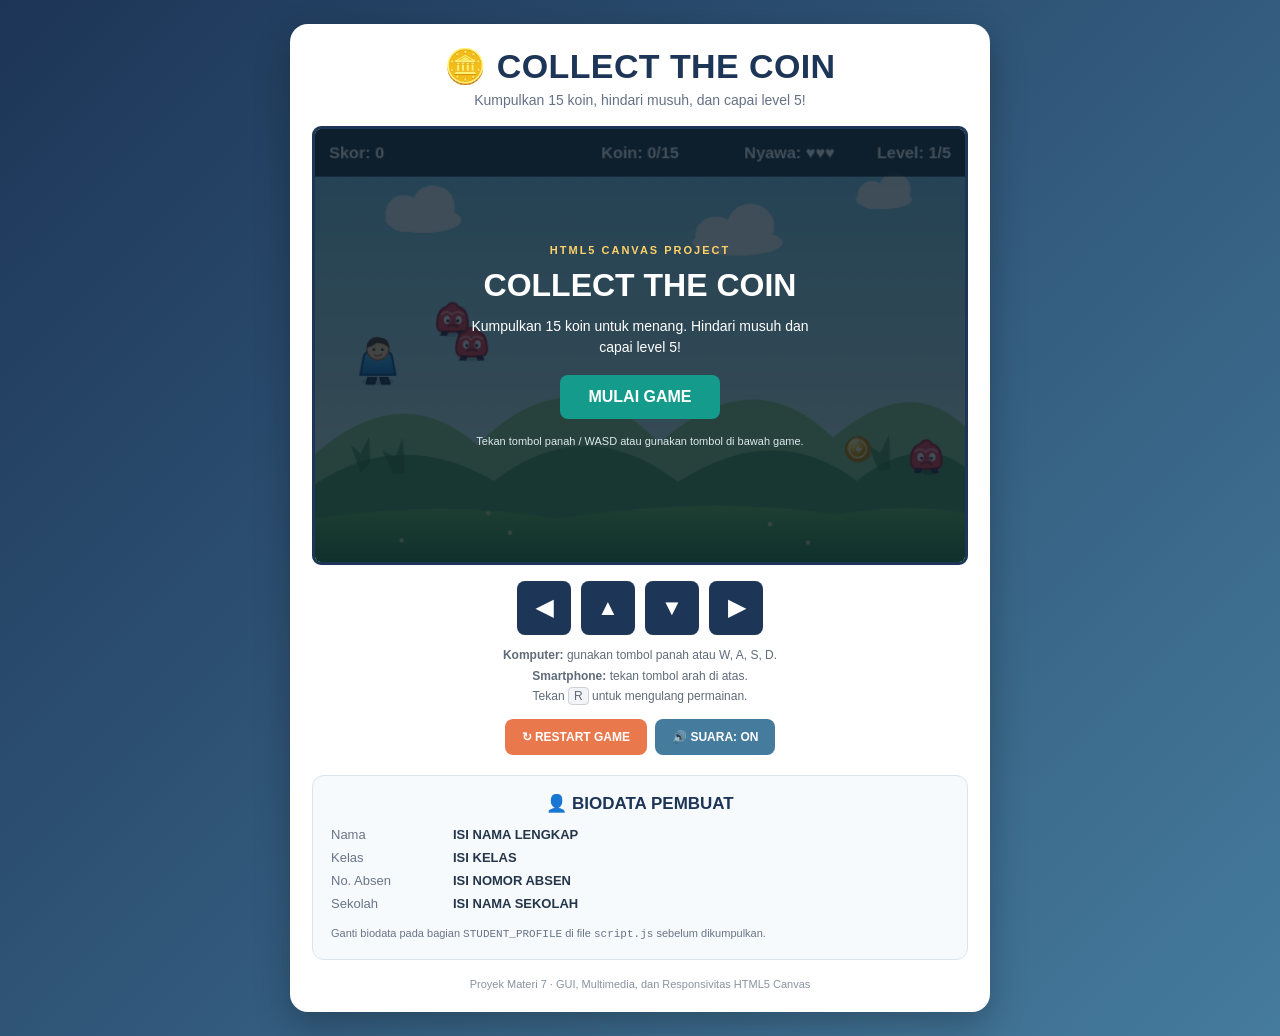
<file: CollectTheCoin_Tugas/CollectTheCoin_Tugas/index.html>
<!DOCTYPE html>
<html lang="id">
<head>
    <meta charset="UTF-8">
    <meta name="viewport" content="width=device-width, initial-scale=1.0">
    <meta name="description" content="Game Collect The Coin berbasis HTML5 Canvas dengan GUI, multimedia, dan desain responsif.">
    <title>Collect The Coin - HTML5 Canvas</title>
    <link rel="stylesheet" href="style.css">
</head>
<body>
    <main class="game-container">
        <header class="page-header">
            <h1>🪙 COLLECT THE COIN</h1>
            <p class="subtitle">Kumpulkan 15 koin, hindari musuh, dan capai level 5!</p>
        </header>

        <section class="game-card" aria-label="Permainan Collect The Coin">
            <div class="canvas-wrapper">
                <canvas id="game" width="600" height="400" aria-label="Area permainan Collect The Coin">
                    Browser Anda tidak mendukung HTML5 Canvas.
                </canvas>
                <div id="gameMenu" class="game-menu">
                    <div class="menu-content">
                        <p class="eyebrow">HTML5 CANVAS PROJECT</p>
                        <h2 id="menuTitle">COLLECT THE COIN</h2>
                        <p id="menuMessage">Kumpulkan 15 koin untuk menang. Hindari semua musuh!</p>
                        <button id="startBtn" class="primary-btn">MULAI GAME</button>
                        <p class="menu-hint">Tekan tombol panah / WASD atau gunakan tombol di bawah game.</p>
                    </div>
                </div>
            </div>

            <div class="controls" aria-label="Kontrol permainan untuk layar sentuh">
                <button type="button" data-key="ArrowLeft" aria-label="Bergerak ke kiri">◀</button>
                <button type="button" data-key="ArrowUp" aria-label="Bergerak ke atas">▲</button>
                <button type="button" data-key="ArrowDown" aria-label="Bergerak ke bawah">▼</button>
                <button type="button" data-key="ArrowRight" aria-label="Bergerak ke kanan">▶</button>
            </div>

            <p class="instruction">
                <strong>Komputer:</strong> gunakan tombol panah atau W, A, S, D.<br>
                <strong>Smartphone:</strong> tekan tombol arah di atas.<br>
                Tekan <kbd>R</kbd> untuk mengulang permainan.
            </p>

            <div class="action-buttons">
                <button id="restartBtn" class="restart-btn" type="button">↻ RESTART GAME</button>
                <button id="soundBtn" class="sound-btn" type="button" aria-pressed="true">🔊 SUARA: ON</button>
            </div>
        </section>

        <section class="biodata-card" aria-labelledby="biodata-title">
            <h2 id="biodata-title">👤 BIODATA PEMBUAT</h2>
            <div class="biodata-grid">
                <span>Nama</span><strong id="studentName">ISI NAMA LENGKAP</strong>
                <span>Kelas</span><strong id="studentClass">ISI KELAS</strong>
                <span>No. Absen</span><strong id="studentNumber">ISI NOMOR ABSEN</strong>
                <span>Sekolah</span><strong id="studentSchool">ISI NAMA SEKOLAH</strong>
            </div>
            <p class="profile-note">Ganti biodata pada bagian <code>STUDENT_PROFILE</code> di file <code>script.js</code> sebelum dikumpulkan.</p>
        </section>

        <footer class="page-footer">Proyek Materi 7 · GUI, Multimedia, dan Responsivitas HTML5 Canvas</footer>
    </main>
    <script src="script.js"></script>
</body>
</html>
</file>
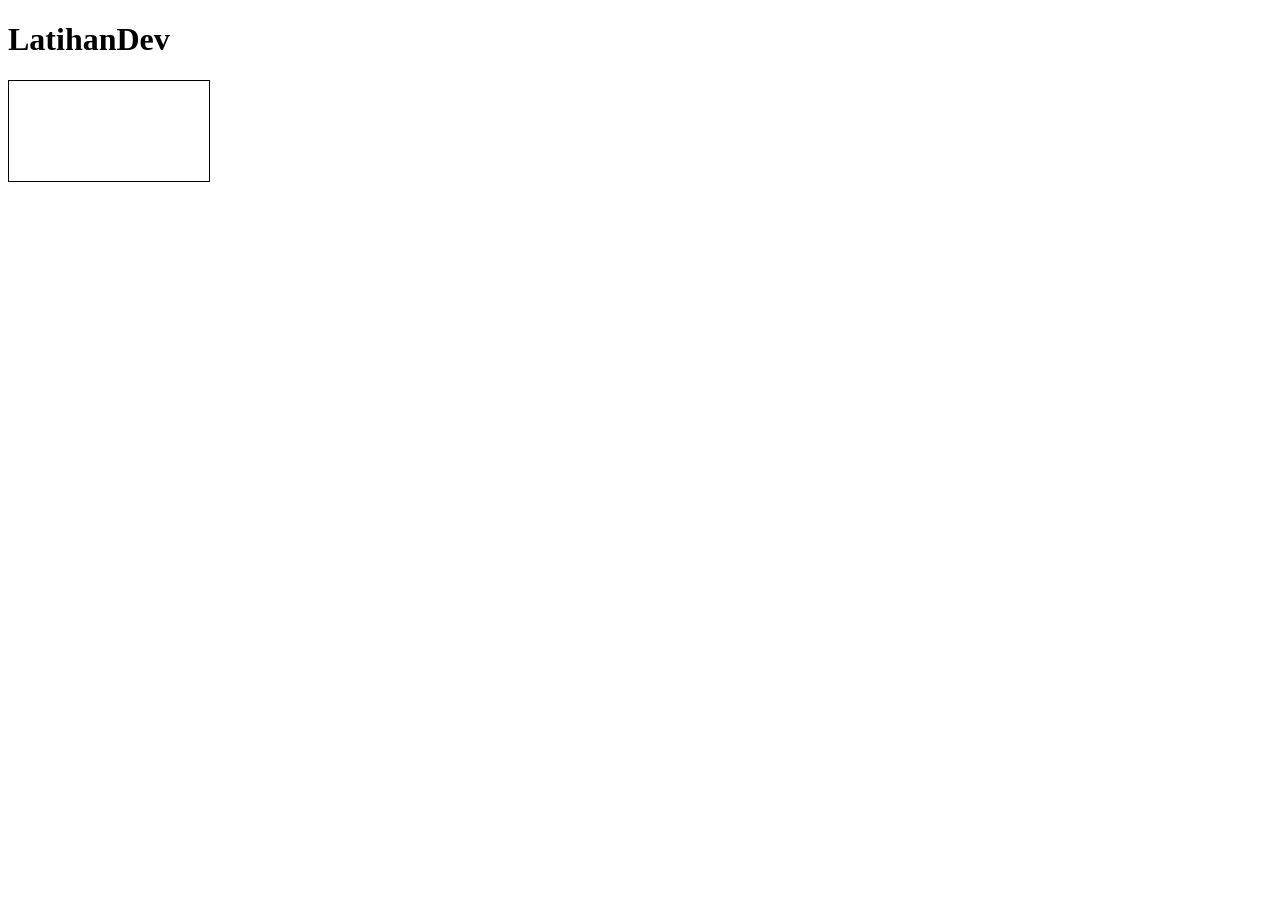
<file: MAPEL_BUNOVI/Modul1/Latihan1.html>
<!DOCTYPE html>
<html lang="en">
<head>
    <meta charset="UTF-8">
    <meta name="viewport" content="width=device-width, initial-scale=1.0">
    <title>Document</title>
</head>
<body>
    <h1>LatihanDev</h1>
    <canvas id="DestaCanvas" width="200" height="100" style="border: 1px solid black;">
        Maaf browser anda tidak support HTML
    </canvas>
</body>
</html>
</file>
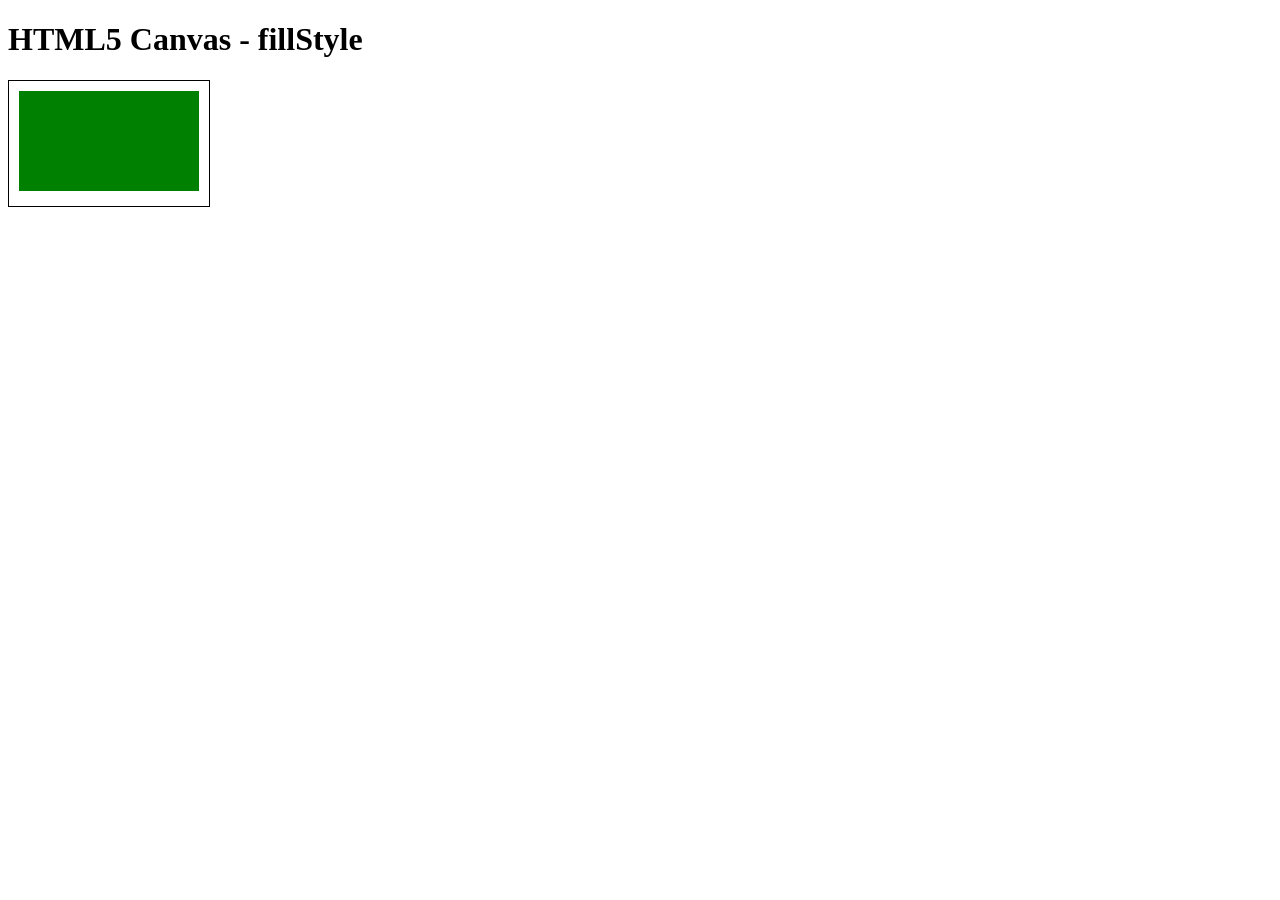
<file: MAPEL_BUNOVI/Modul1/Latihan10.html>
<!DOCTYPE html>
<html lang="en">
<head>
    <meta charset="UTF-8">
    <meta name="viewport" content="width=device-width, initial-scale=1.0">
    <title>Persegi panjang</title>
</head>
<body>
    <h1>HTML5 Canvas - fillStyle</h1>
    <canvas id="Descan" width="200" height="125" style="border: 1px solid #000000;">
        </canvas>
        <script>
            const canvas = document.getElementById("Descan");
            const ctx = canvas.getContext("2d");

            ctx.fillStyle = "green";
            ctx.fillRect(10, 10, 180, 100);
            </script>
</body>
</html>
</file>
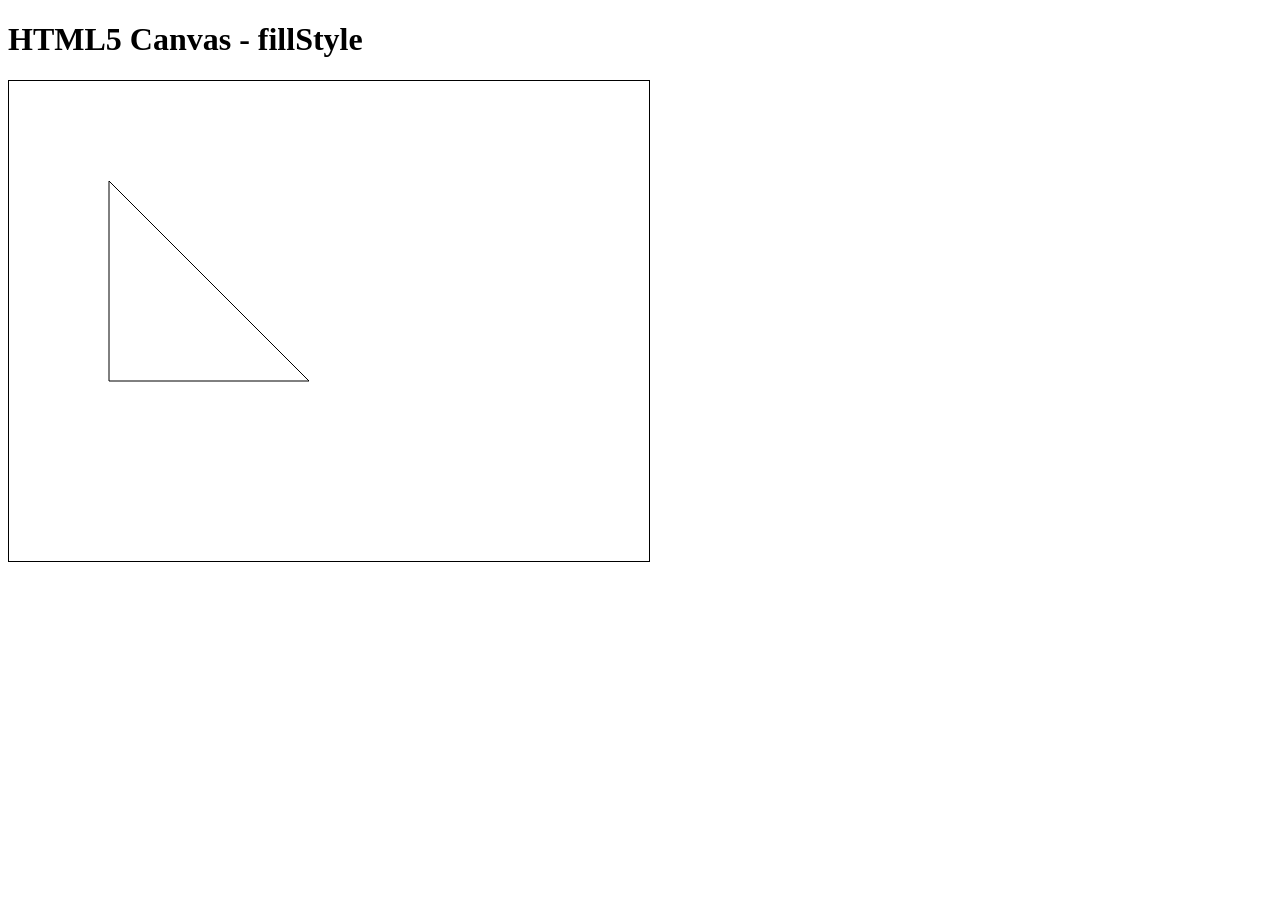
<file: MAPEL_BUNOVI/Modul1/Latihan11.html>
<!DOCTYPE html>
<html lang="en">
<head>
    <meta charset="UTF-8">
    <meta name="viewport" content="width=device-width, initial-scale=1.0">
    <title>Membuat segitiga</title>
</head>
<body>
    <h1>HTML5 Canvas - fillStyle</h1>
    <canvas id="Descan" width="640" height="480" style="border: 1px solid #000000;">
        </canvas>
        <script>
            const canvas = document.getElementById("Descan");
            const ctx = canvas.getContext("2d");

            ctx.beginPath();
            ctx.moveTo(100, 100);
            ctx.lineTo(100, 300);
            ctx.lineTo(300, 300);
            ctx.closePath();
            ctx.stroke()
            </script>
</body>
</html>
</file>
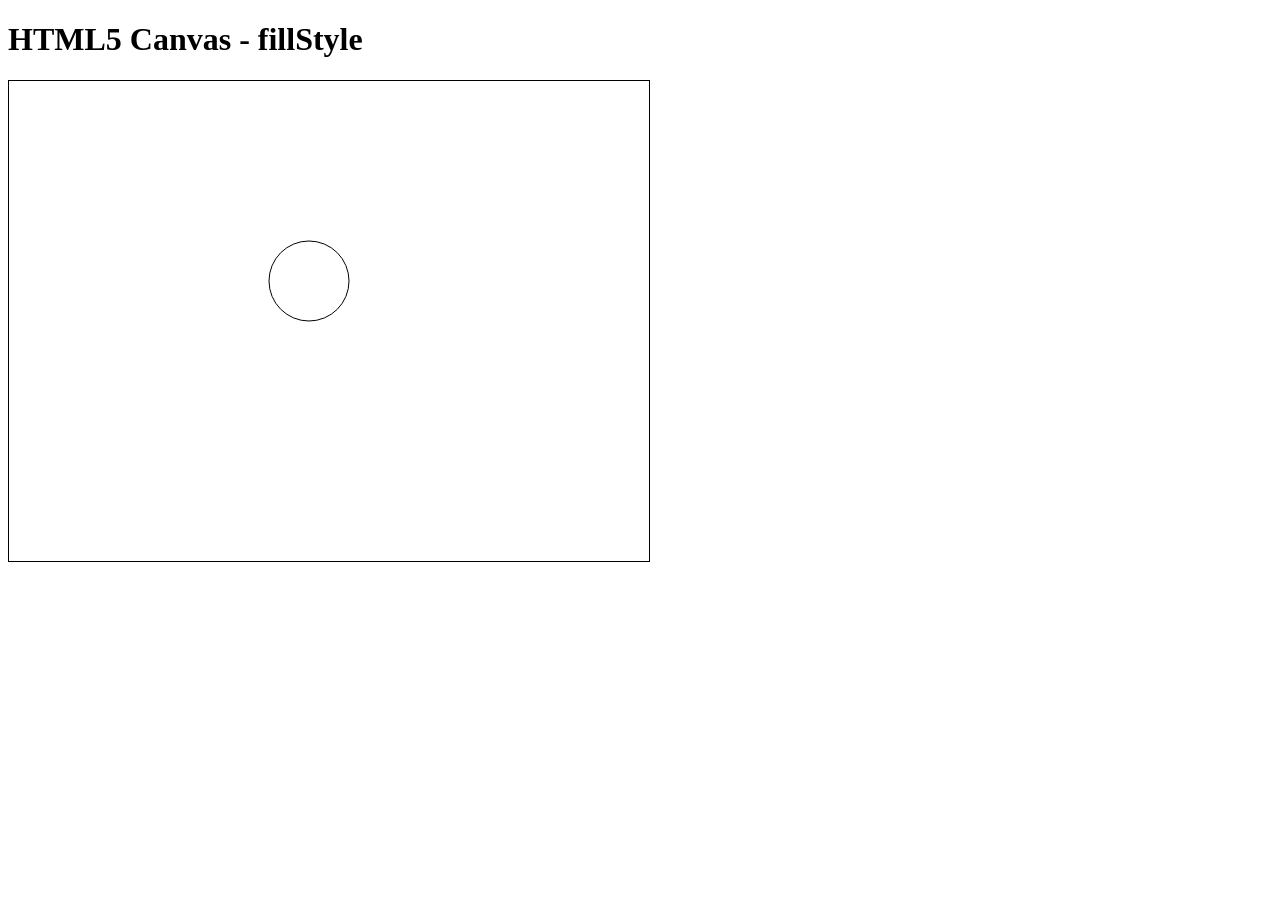
<file: MAPEL_BUNOVI/Modul1/Latihan12.html>
<!DOCTYPE html>
<html lang="en">
<head>
    <meta charset="UTF-8">
    <meta name="viewport" content="width=device-width, initial-scale=1.0">
    <title>Membuat segitiga</title>
</head>
<body>
    <h1>HTML5 Canvas - fillStyle</h1>
    <canvas id="Descan" width="640" height="480" style="border: 1px solid #000000;">
        </canvas>
        <script>
            const canvas = document.getElementById("Descan");
            const ctx = canvas.getContext("2d");

            ctx.beginPath();
            ctx.arc(300, 200, 40, 0, 2 * Math.PI);
            ctx.stroke();
            linewidth = 5;

            </script>
</body>
</html>
</file>
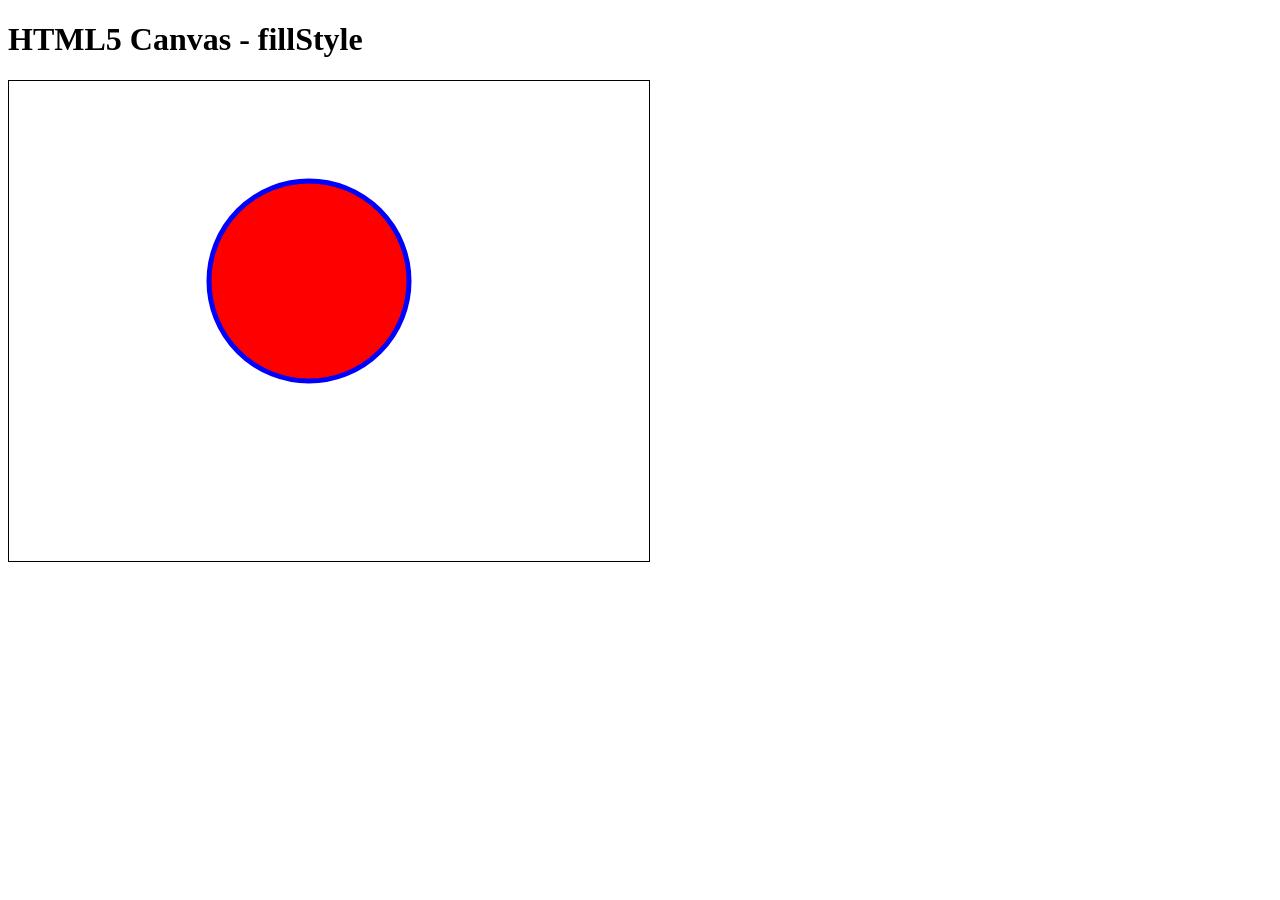
<file: MAPEL_BUNOVI/Modul1/Latihan13.html>
<!DOCTYPE html>
<html lang="en">
<head>
    <meta charset="UTF-8">
    <meta name="viewport" content="width=device-width, initial-scale=1.0">
    <title>Membuat segitiga</title>
</head>
<body>
    <h1>HTML5 Canvas - fillStyle</h1>
    <canvas id="Descan" width="640" height="480" style="border: 1px solid #000000;">
        </canvas>
        <script>
            const canvas = document.getElementById("Descan");
            const ctx = canvas.getContext("2d");

            ctx.beginPath();
            ctx.arc(300, 200, 100, 0, 2 * Math.PI);
            ctx.fillStyle = "red";
            ctx.fill();
            ctx.lineWidth = 5;
            ctx.strokeStyle = "blue";
            ctx.stroke();

            </script>
</body>
</html>
</file>
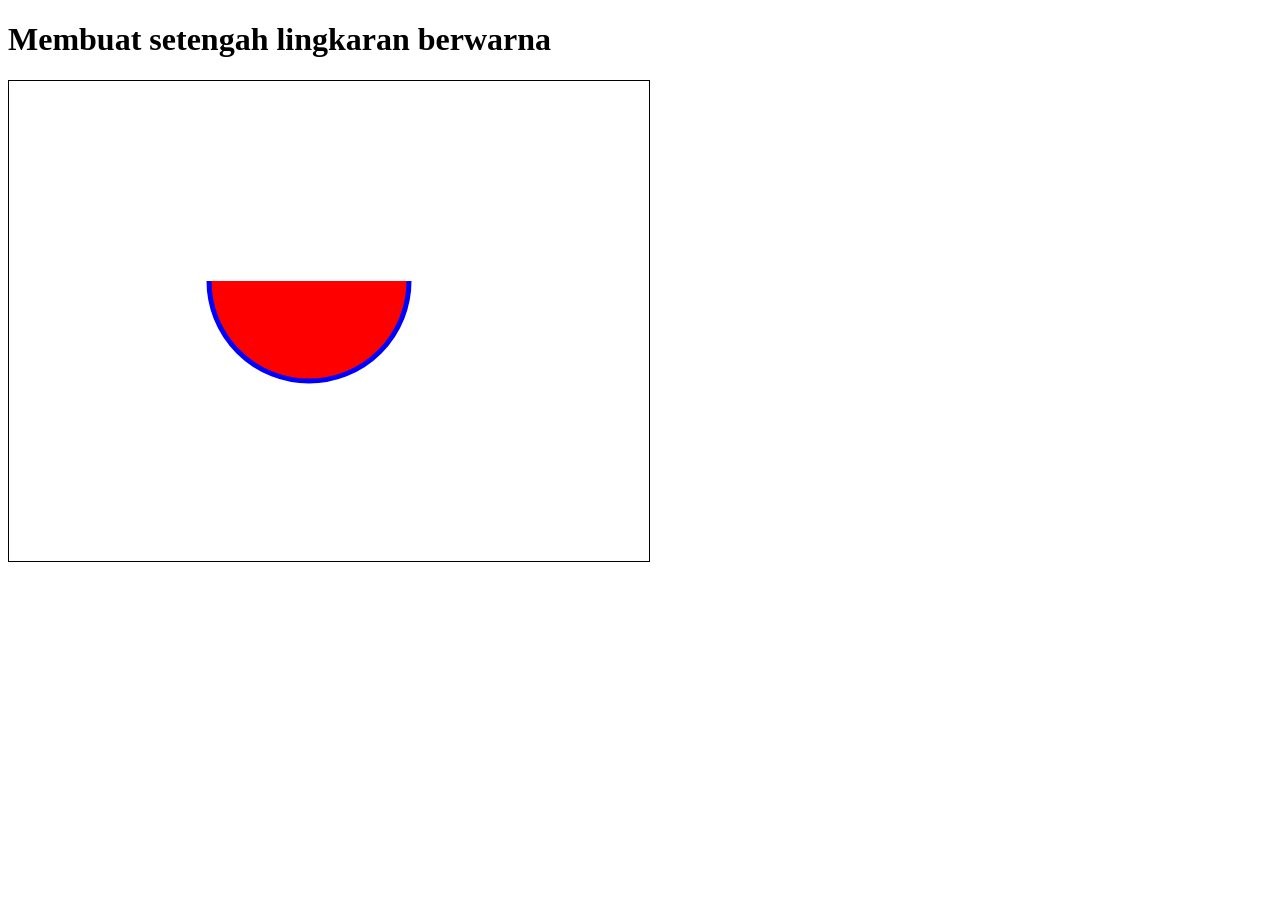
<file: MAPEL_BUNOVI/Modul1/Latihan14.html>
<!DOCTYPE html>
<html lang="en">
<head>
    <meta charset="UTF-8">
    <meta name="viewport" content="width=device-width, initial-scale=1.0">
    <title>Membuat segitiga</title>
</head>
<body>
    <h1>Membuat setengah lingkaran berwarna</h1>
    <canvas id="Descan" width="640" height="480" style="border: 1px solid #000000;">
        </canvas>
        <script>
            const canvas = document.getElementById("Descan");
            const ctx = canvas.getContext("2d");

            ctx.beginPath();
            ctx.arc(300, 200, 100, 0, Math.PI);
            ctx.fillStyle = "red";
            ctx.fill();
            ctx.lineWidth = 5;
            ctx.strokeStyle = "blue";
            ctx.stroke();

            </script>
</body>
</html>
</file>
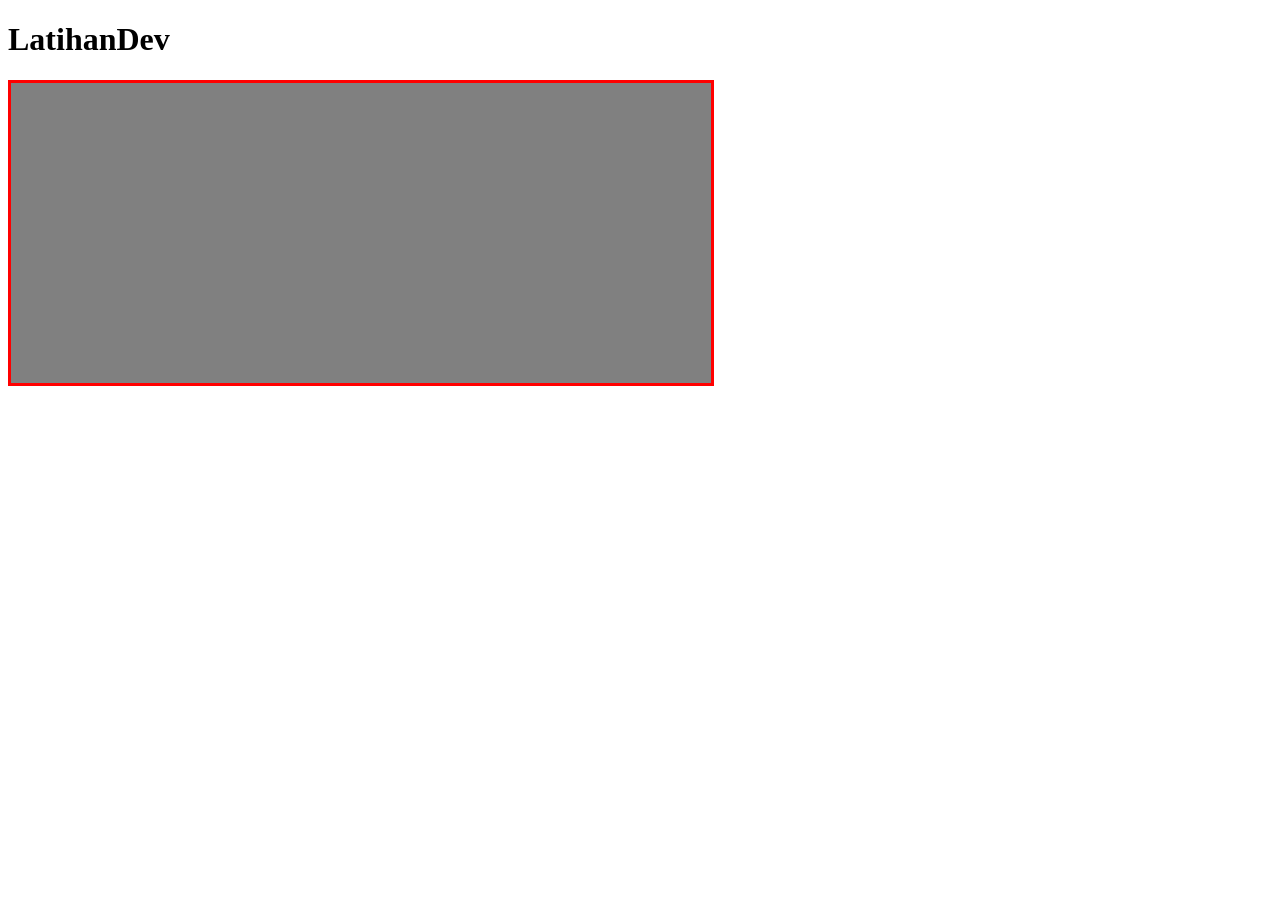
<file: MAPEL_BUNOVI/Modul1/Latihan2.html>
<!DOCTYPE html>
<html lang="en">
<head>
    <meta charset="UTF-8">
    <meta name="viewport" content="width=device-width, initial-scale=1.0">
    <title>Document</title>
</head>
<body>
    <h1>LatihanDev</h1>
    <canvas id="DestaCanvas" width="700" height="300" style="border: 3px solid red; background-color: gray;">
        Maaf browser anda tidak support HTML
    </canvas>
</body>
</html>
</file>
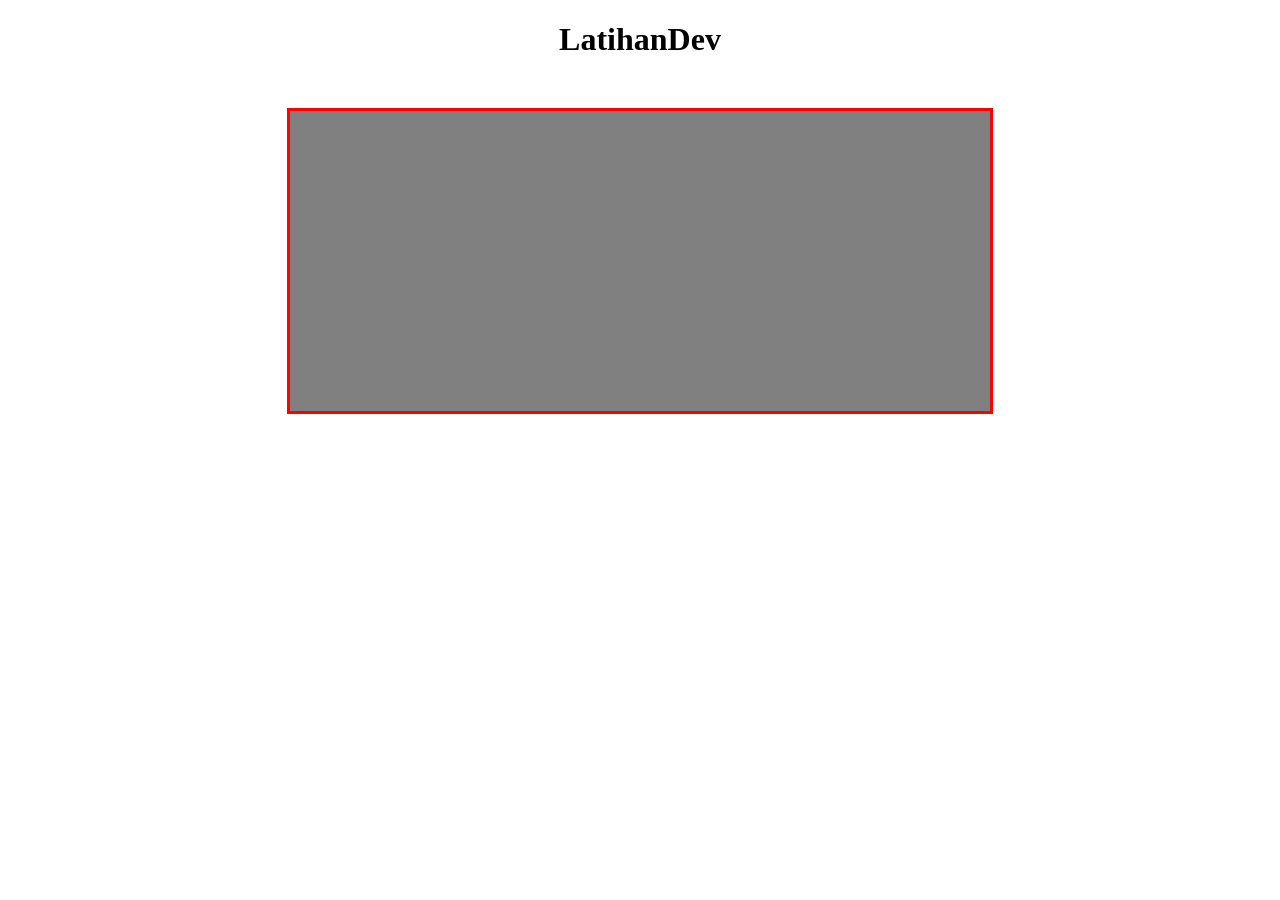
<file: MAPEL_BUNOVI/Modul1/Latihan3.html>
<!DOCTYPE html>
<html lang="en">
<head>
    <meta charset="UTF-8">
    <meta name="viewport" content="width=device-width, initial-scale=1.0">
    <title>Document</title>
    <link rel="Stylesheet" href="style.css">
</head>
<body>
    <h1 style="text-align: center;">LatihanDev</h1>
    <canvas id="DestaCanvas" width="700" height="300">
        Maaf browser anda tidak support HTML
    </canvas>
</body>
</html>
</file>
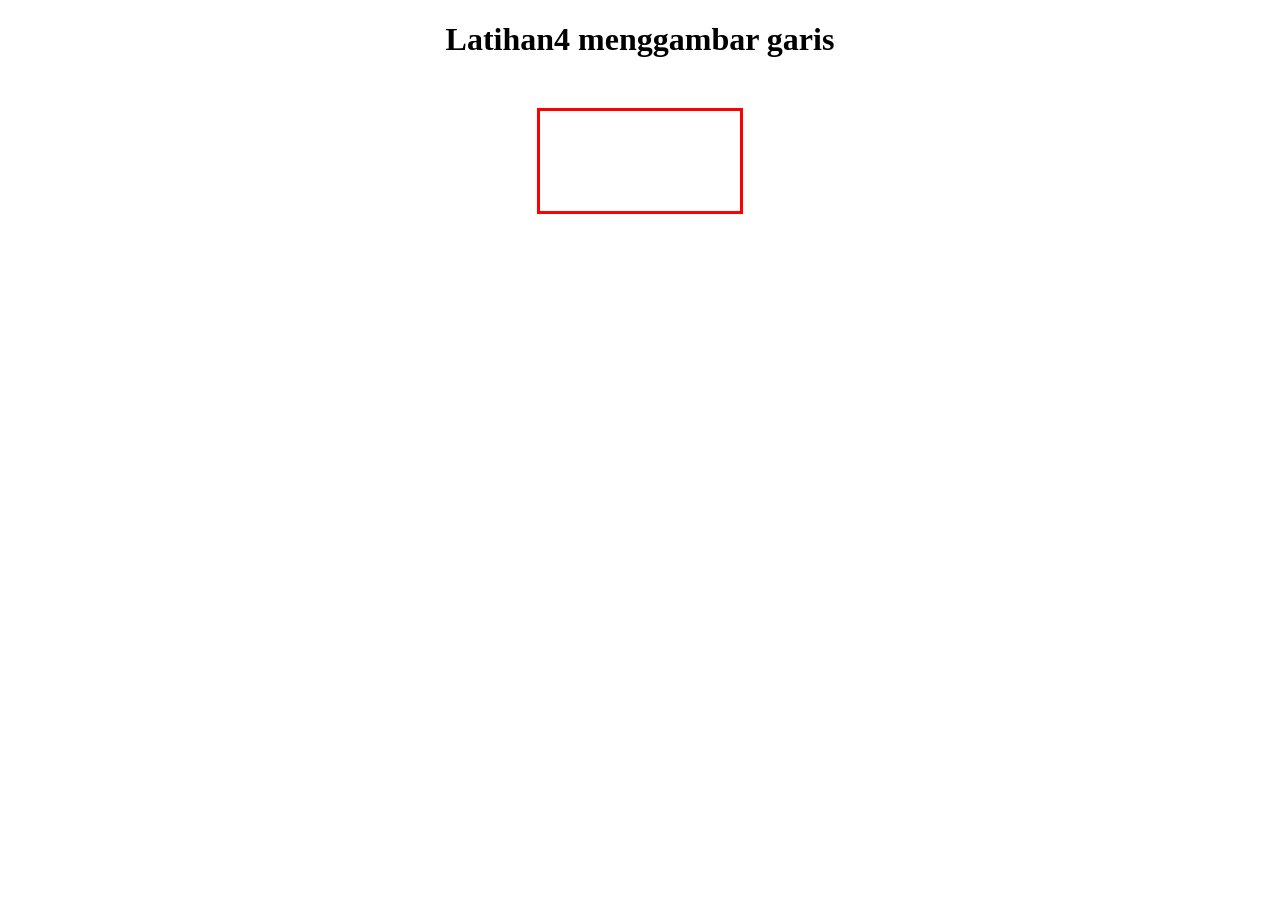
<file: MAPEL_BUNOVI/Modul1/Latihan4.html>
<!DOCTYPE html>
<html lang="en">
<head>
    <meta charset="UTF-8">
    <meta name="viewport" content="width=device-width, initial-scale=1.0">
    <title>Latihan4</title>
    <link rel="Stylesheet" href="stylee.css">
</head>
<body>
    <h1 style="text-align: center;">Latihan4 menggambar garis</h1>
    <canvas id="DestaCanvas" width="200" height="100">

    </canvas>
    <script >
        //Membuat canvas
        const canvas = document.getElementById("DestaCanvas")
        const ctx = canvas.getContext("20");

        //Mulai membuat garis
        ctx.beginPath();

        //titik awal garis
        ctx.moveTo(0,0);

        ctx.lineTo(200);
        ctx.stroke
    </script>
</body>
</html>
</file>
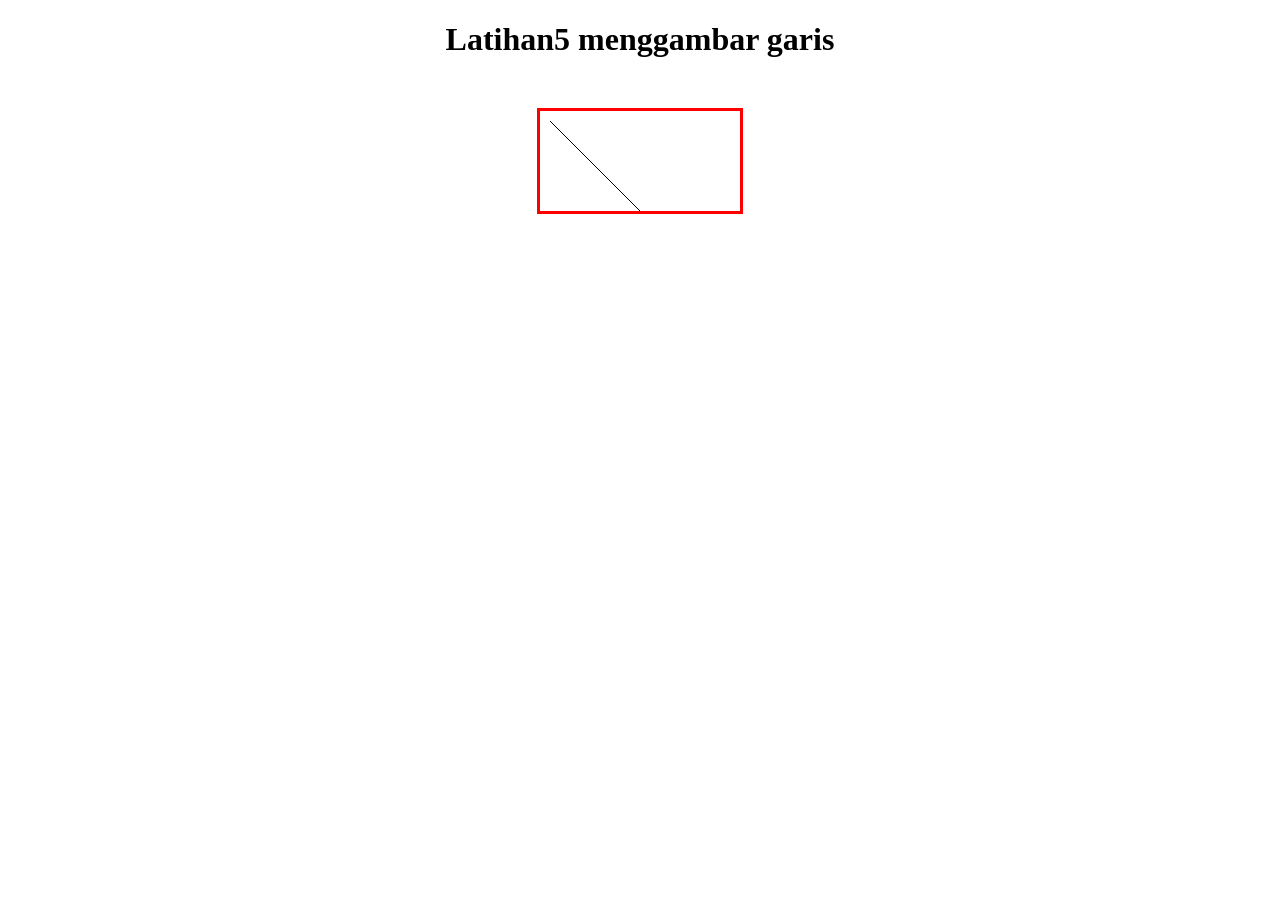
<file: MAPEL_BUNOVI/Modul1/Latihan5.html>
<!DOCTYPE html>
<html lang="en">
<head>
    <meta charset="UTF-8">
    <meta name="viewport" content="width=device-width, initial-scale=1.0">
    <title>Latihan4</title>
    <link rel="Stylesheet" href="stylee.css">
</head>
<body>
    <h1 style="text-align: center;">Latihan5 menggambar garis</h1>
    <canvas id="DestaCanvas" width="200" height="100">

    </canvas>
    <script src="script.js"></script>
</body>
</html>
</file>
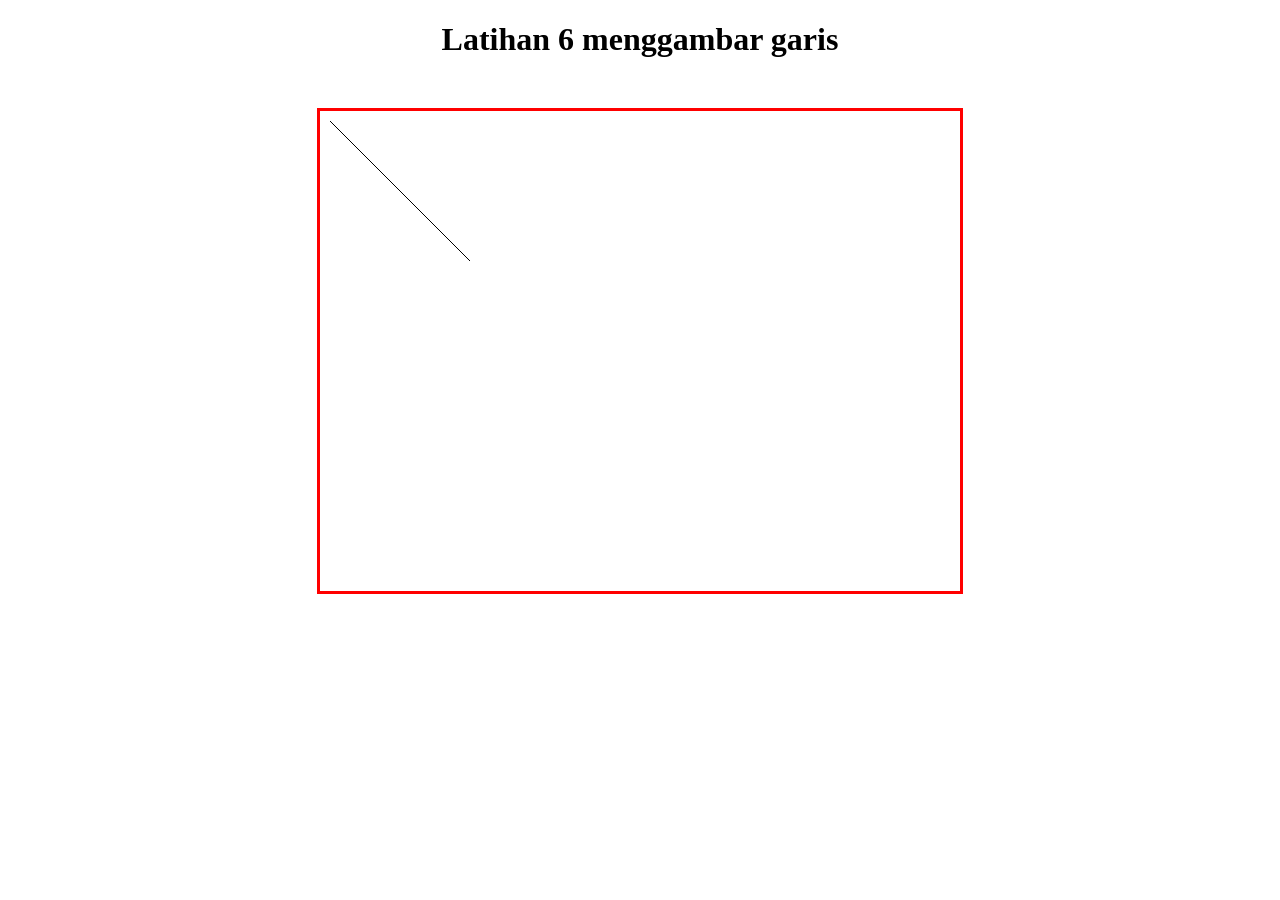
<file: MAPEL_BUNOVI/Modul1/Latihan6.html>
<!DOCTYPE html>
<html lang="en">
<head>
    <meta charset="UTF-8">
    <meta name="viewport" content="width=device-width, initial-scale=1.0">
    <title>Latihan4</title>
    <link rel="Stylesheet" href="stylee.css">
</head>
<body>
    <h1 style="text-align: center;">Latihan 6 menggambar garis</h1>
    <canvas id="DestaCanvas" width="640px" height="480px">

    </canvas>
    <script src="script.js"></script>
</body>
</html>
</file>
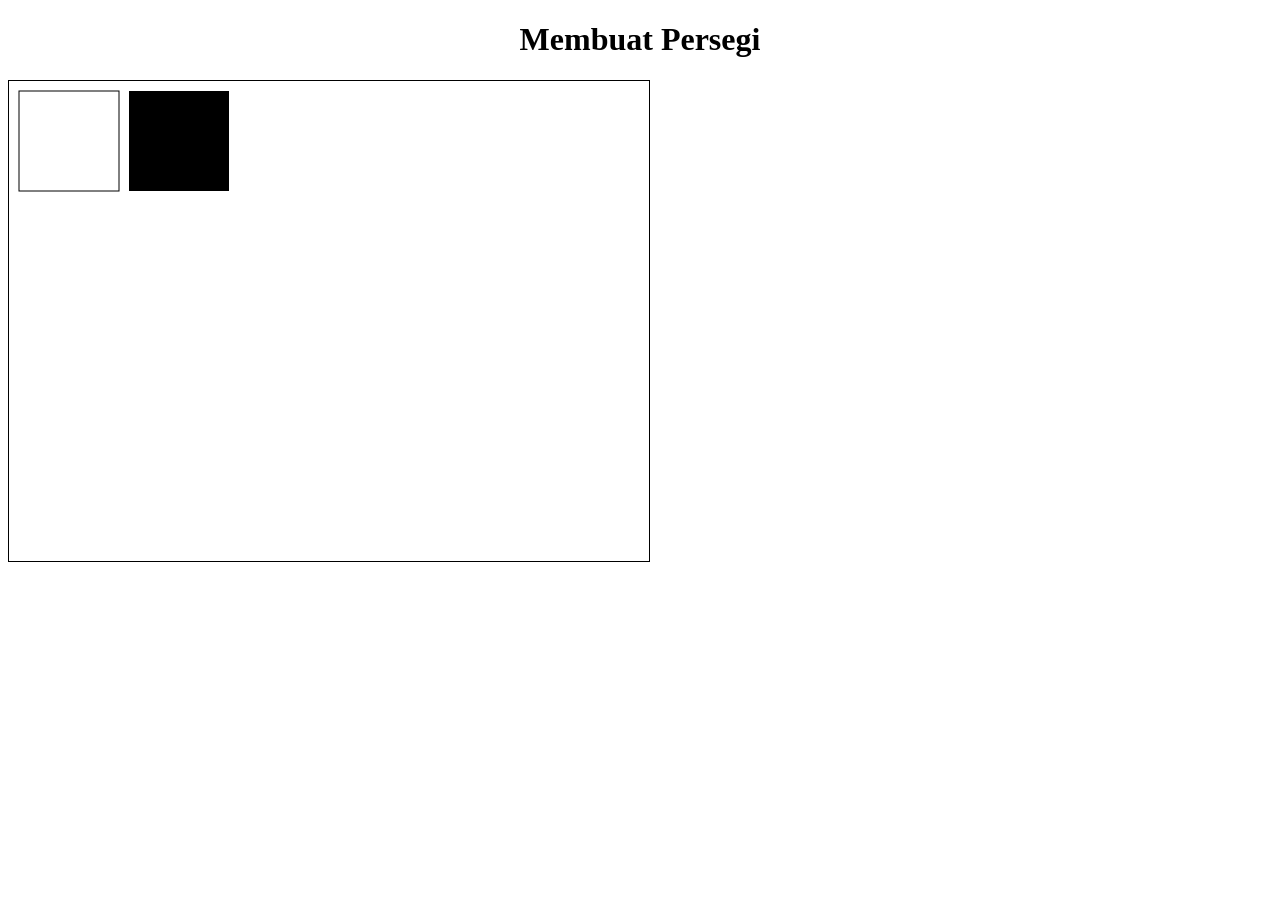
<file: MAPEL_BUNOVI/Modul1/Latihan7.html>
<!DOCTYPE html>
<html lang="en">
<head>
    <meta charset="UTF-8">
    <meta name="viewport" content="width=device-width, initial-scale=1.0">
    <title>Latihan4</title>
</head>
<body>
    <h1 style="text-align: center;">Membuat  Persegi</h1>
    <canvas id="DestaCanvas" width="640px" height="480px" style="border: 1px solid #000000;">

        <script>
            const canvas = document.getElementById("DestaCanvas");
            const ctx = canvas.getContext("2d");

            ctx.strokeRect(10, 10, 100, 100);
            ctx.fillRect(120, 10, 100, 100);
        </script>
    </canvas>
</body>
</html>
</file>
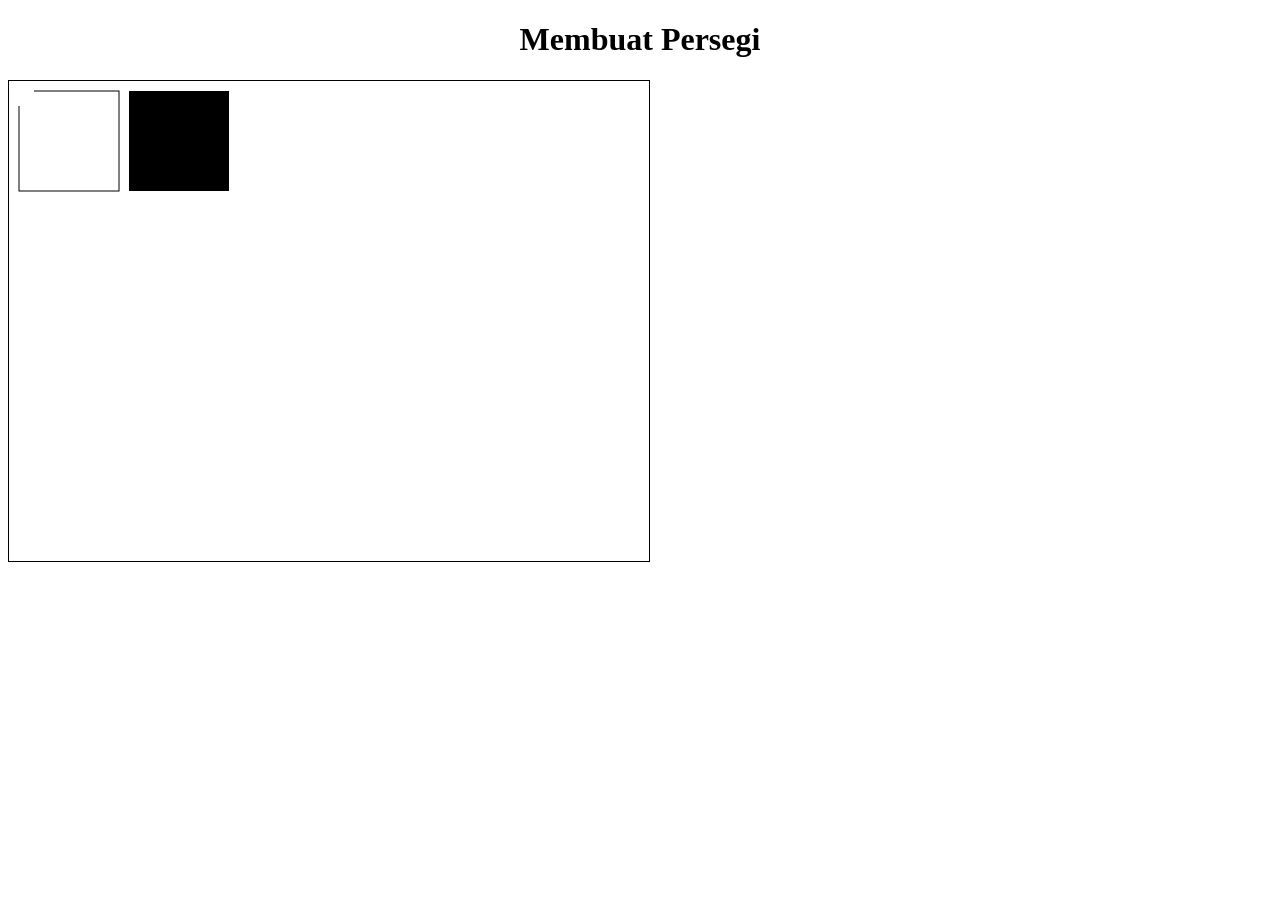
<file: MAPEL_BUNOVI/Modul1/Latihan8.html>
<!DOCTYPE html>
<html lang="en">
<head>
    <meta charset="UTF-8">
    <meta name="viewport" content="width=device-width, initial-scale=1.0">
    <title>Latihan4</title>
</head>
<body>
    <h1 style="text-align: center;">Membuat  Persegi</h1>
    <canvas id="DestaCanvas" width="640px" height="480px" style="border: 1px solid #000000;">

        <script>
            const canvas = document.getElementById("DestaCanvas");
            const ctx = canvas.getContext("2d");

            ctx.strokeRect(10, 10, 100, 100);
            ctx.clearRect(5, 5, 20, 20);
            ctx.fillRect(120, 10, 100, 100);
        </script>
    </canvas>
</body>
</html>
</file>
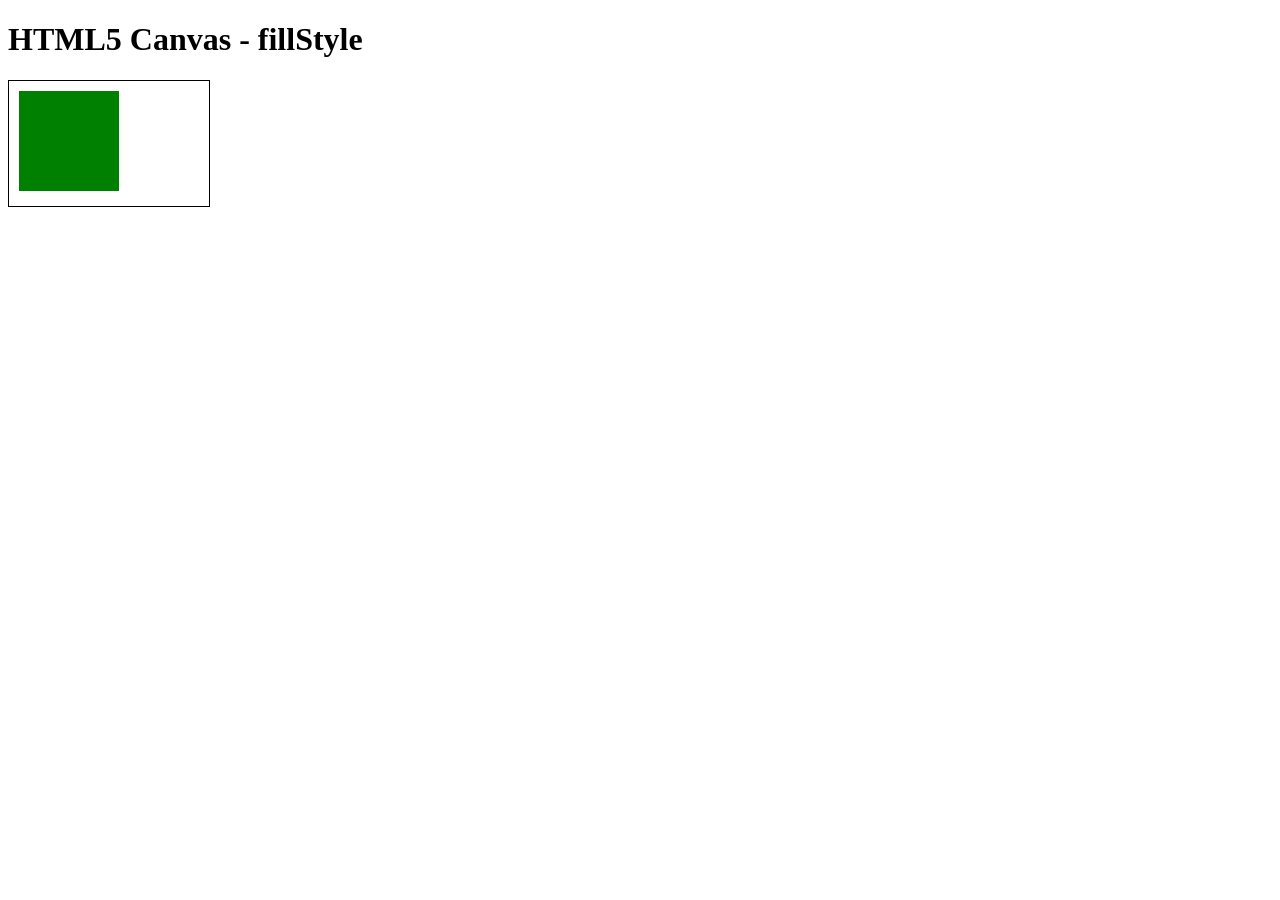
<file: MAPEL_BUNOVI/Modul1/Latihan9.html>
<!DOCTYPE html>
<html lang="en">
<head>
    <meta charset="UTF-8">
    <meta name="viewport" content="width=device-width, initial-scale=1.0">
    <title>Persegi</title>
</head>
<body>
    <h1>HTML5 Canvas - fillStyle</h1>
    <canvas id="Descan" width="200" height="125" style="border: 1px solid #000000;">
        </canvas>
        <script>
            const canvas = document.getElementById("Descan");
            const ctx = canvas.getContext("2d");

            ctx.fillStyle = "green";
            ctx.fillRect(10, 10, 100, 100);
            </script>
</body>
</html>
</file>
<file: CollectTheCoin_Tugas/CollectTheCoin_Tugas/style.css>
* {
    box-sizing: border-box;
}

:root {
    color-scheme: light;
    font-family: Arial, Helvetica, sans-serif;
    --navy: #17365d;
    --blue: #1d5f91;
    --teal: #159b8c;
    --orange: #e9784c;
}

body {
    margin: 0;
    min-height: 100vh;
    padding: 24px 16px;
    display: flex;
    justify-content: center;
    align-items: flex-start;
    color: #233044;
    background: linear-gradient(135deg, #1d3557, #457b9d);
}

.game-container {
    width: 100%;
    max-width: 700px;
    padding: 22px;
    text-align: center;
    background: #fff;
    border-radius: 18px;
    box-shadow: 0 12px 35px rgba(0, 0, 0, .25);
}

.page-header h1 {
    margin: 0 0 6px;
    color: #1d3557;
    font-size: clamp(23px, 5vw, 34px);
    letter-spacing: .4px;
}

.subtitle {
    margin: 0 0 18px;
    color: #657184;
    font-size: 14px;
}

.game-card {
    width: 100%;
}

.canvas-wrapper {
    position: relative;
    width: 100%;
    margin: 0 auto;
    overflow: hidden;
    border: 3px solid #1d3557;
    border-radius: 9px;
    background: #a8dadc;
}

canvas {
    display: block;
    width: 100%;
    height: auto;
    aspect-ratio: 3 / 2;
    background: #a8dadc;
}

.game-menu {
    position: absolute;
    inset: 0;
    z-index: 2;
    display: flex;
    justify-content: center;
    align-items: center;
    padding: 18px;
    color: white;
    background: rgba(8, 24, 38, .76);
}

.menu-content {
    width: min(100%, 390px);
}

.eyebrow {
    margin: 0 0 8px;
    color: #ffd166;
    font-size: 11px;
    font-weight: 800;
    letter-spacing: 2px;
}

.game-menu h2 {
    margin: 0 0 12px;
    font-size: clamp(22px, 5vw, 32px);
}

.game-menu p {
    line-height: 1.5;
}

#menuMessage {
    margin: 0 auto 17px;
    max-width: 340px;
    font-size: 14px;
}

button {
    border: 0;
    border-radius: 8px;
    font-family: inherit;
    font-weight: 800;
    cursor: pointer;
    transition: transform .15s ease, filter .15s ease, background .15s ease;
}

button:hover {
    filter: brightness(1.08);
    transform: translateY(-1px);
}

button:active {
    transform: scale(.97);
}

button:focus-visible {
    outline: 3px solid #ffd166;
    outline-offset: 3px;
}

.primary-btn {
    padding: 13px 28px;
    color: white;
    background: #159b8c;
    font-size: 16px;
}

.menu-hint {
    margin: 14px 0 0;
    color: #dce8ee;
    font-size: 11px;
}

.controls {
    display: flex;
    justify-content: center;
    gap: 10px;
    margin: 16px 0 10px;
}

.controls button {
    width: 54px;
    height: 54px;
    color: #fff;
    background: #1d3557;
    font-size: 22px;
    touch-action: none;
    user-select: none;
    -webkit-user-select: none;
}

.controls button:active {
    background: #e9784c;
}

.instruction {
    margin: 8px 0 12px;
    color: #606b79;
    font-size: 12px;
    line-height: 1.7;
}

kbd {
    padding: 1px 5px;
    border: 1px solid #cbd3dc;
    border-radius: 4px;
    background: #f2f4f7;
    font: inherit;
}

.action-buttons {
    display: flex;
    justify-content: center;
    flex-wrap: wrap;
    gap: 8px;
}

.restart-btn,
.sound-btn {
    padding: 11px 17px;
    color: white;
    font-size: 12px;
}

.restart-btn {
    background: var(--orange);
}

.sound-btn {
    background: #457b9d;
}

.biodata-card {
    margin-top: 20px;
    padding: 17px 18px;
    text-align: left;
    border: 1px solid #dce4ec;
    border-radius: 12px;
    background: #f7fafc;
}

.biodata-card h2 {
    margin: 0 0 13px;
    color: #1d3557;
    font-size: 17px;
    text-align: center;
}

.biodata-grid {
    display: grid;
    grid-template-columns: 110px minmax(0, 1fr);
    gap: 8px 12px;
    font-size: 13px;
}

.biodata-grid span {
    color: #687486;
}

.biodata-grid strong {
    overflow-wrap: anywhere;
    color: #25364b;
}

.profile-note {
    margin: 14px 0 0;
    color: #687486;
    font-size: 11px;
    line-height: 1.5;
}

.page-footer {
    margin-top: 18px;
    color: #8993a1;
    font-size: 11px;
}

@media (max-width: 480px) {
    body {
        padding: 10px;
    }

    .game-container {
        padding: 13px;
        border-radius: 13px;
    }

    .controls {
        gap: 8px;
    }

    .controls button {
        width: 48px;
        height: 48px;
    }

    .biodata-card {
        padding: 14px;
    }

    .biodata-grid {
        grid-template-columns: 88px minmax(0, 1fr);
        font-size: 12px;
    }
}
</file>
<file: MAPEL_BUNOVI/Modul1/style.css>
canvas {
    display: block;
    border: 3px solid red; 
    background-color: grey;
    margin: 50px auto;
}
</file>
<file: MAPEL_BUNOVI/Modul1/stylee.css>
canvas {
    display: block;
    border: 3px solid red; 
    background-color: white;
    margin: 50px auto;
}
</file>
